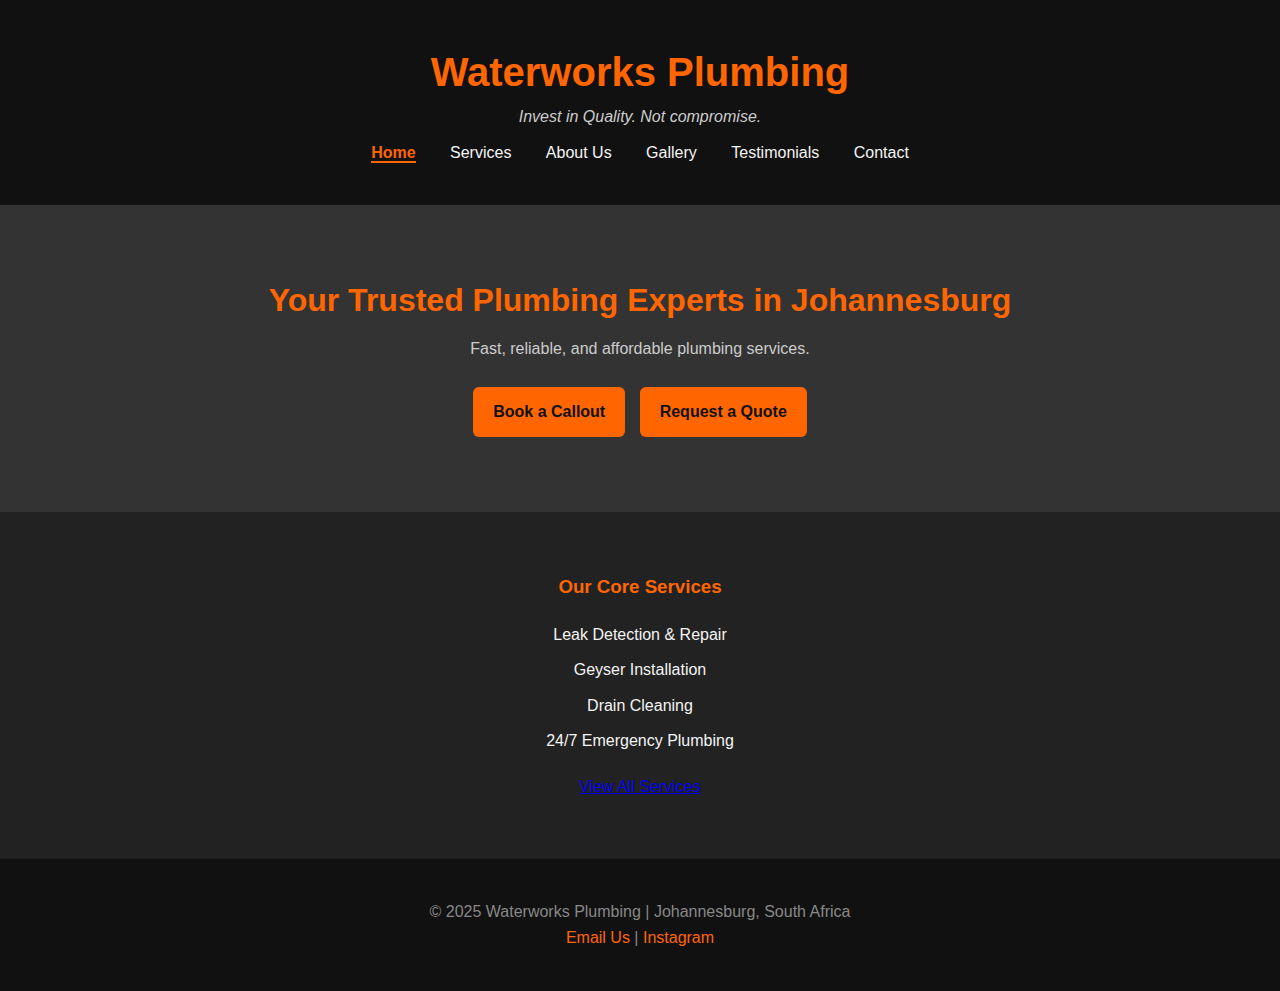
<file: index.html>
<!DOCTYPE html>
<html lang="en">
<head>
    <meta charset="UTF-8" />
    <meta name="viewport" content="width=device-width, initial-scale=1.0" />
    <title>Waterworks Plumbing</title>
    <link rel="stylesheet" href="styles.css" />
</head>
<body>
    <!-- Header Section -->
    <header>
        <div class="container">
            <h1>Waterworks Plumbing</h1>
            <p class="slogan">Invest in Quality. Not compromise.</p>
            <nav>
                <ul>
                    <li><a href="index.html" class="active">Home</a></li>
                    <li><a href="services.html">Services</a></li>
                    <li><a href="about.html">About Us</a></li>
                    <li><a href="gallery.html">Gallery</a></li>
                    <li><a href="testimonials.html">Testimonials</a></li>
                    <li><a href="contact.html">Contact</a></li>
                </ul>
            </nav>
        </div>
    </header>

    <!-- Hero Section -->
    <section class="hero">
        <div class="container">
            <h2>Your Trusted Plumbing Experts in Johannesburg</h2>
            <p>Fast, reliable, and affordable plumbing services.</p>
            <div class="buttons">
                <a href="https://wa.me/27764821485" class="btn">Book a Callout</a>
                <a href="#quote" class="btn btn-secondary">Request a Quote</a>
            </div>
        </div>
    </section>

    <!-- Services Preview -->
    <section class="services-preview">
        <div class="container">
            <h3>Our Core Services</h3>
            <ul>
                <li>Leak Detection & Repair</li>
                <li>Geyser Installation</li>
                <li>Drain Cleaning</li>
                <li>24/7 Emergency Plumbing</li>
            </ul>
            <a href="#" class="btn">View All Services</a>
        </div>
    </section>

    <!-- Footer -->
    <footer>
        <div class="container">
            <p>© 2025 Waterworks Plumbing | Johannesburg, South Africa</p>
            <p>
                <a href="mailto:1waterworksplumbing@gmail.com">Email Us</a> |
                <a href="https://www.instagram.com/waterworksplumbing_joburg/">Instagram</a>
            </p>
        </div>
    </footer>
</body>
</html>
</file>
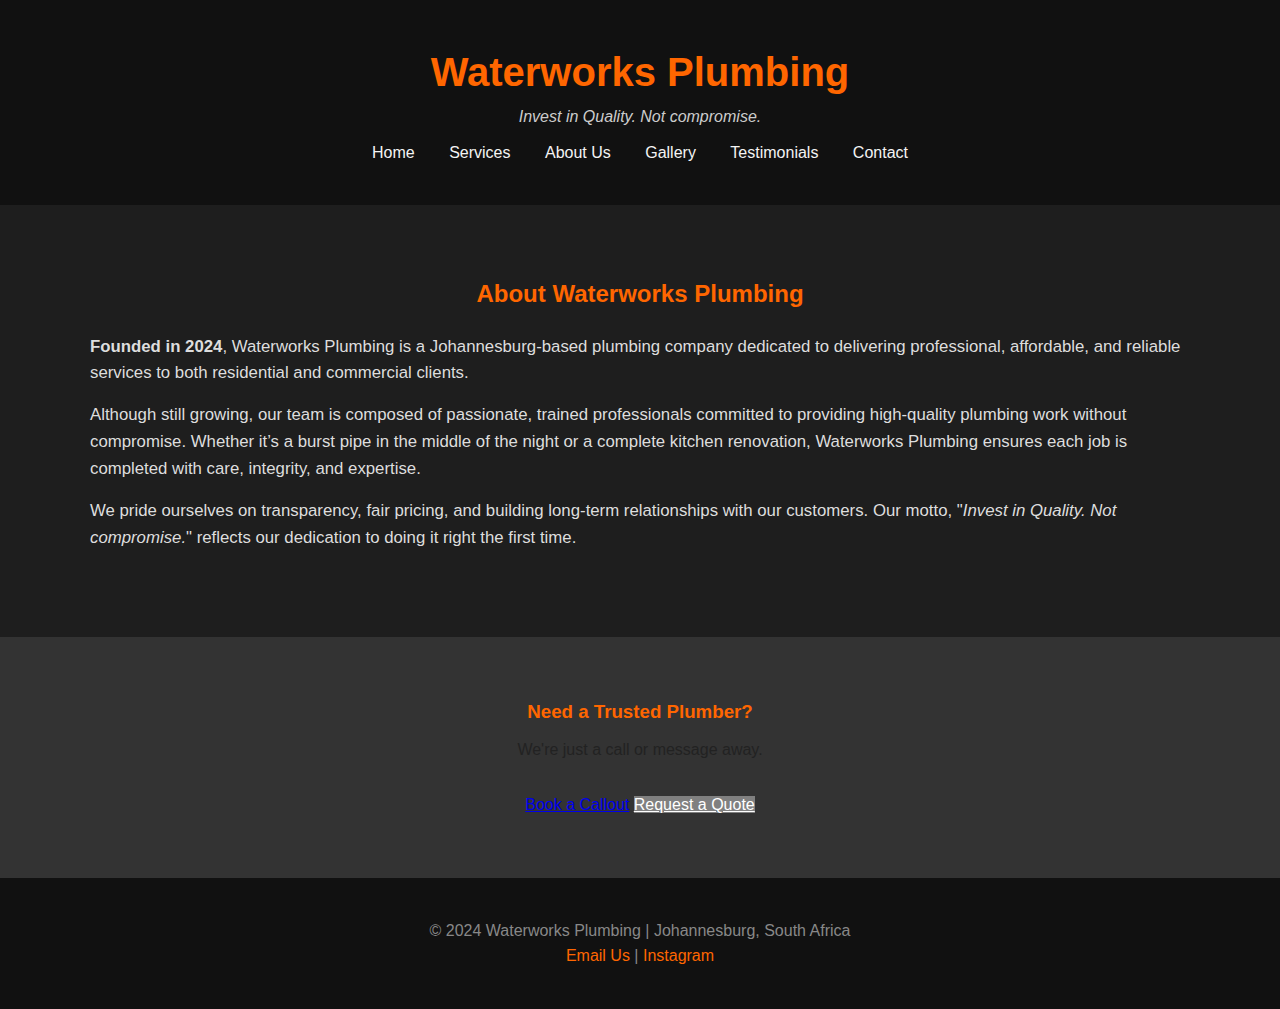
<file: about.html>
<!DOCTYPE html>
<html lang="en">
<head>
    <meta charset="UTF-8" />
    <meta name="viewport" content="width=device-width, initial-scale=1.0" />
    <title>About Us | Waterworks Plumbing</title>
    <link rel="stylesheet" href="styles.css" />
</head>
<body>
    <!-- Header -->
    <header>
        <div class="container">
            <h1>Waterworks Plumbing</h1>
            <p class="slogan">Invest in Quality. Not compromise.</p>
            <nav>
                <ul>
                    <li><a href="index.html">Home</a></li>
                    <li><a href="services.html">Services</a></li>
                    <li><a href="about.html">About Us</a></li>
                    <li><a href="gallery.html">Gallery</a></li>
                    <li><a href="testimonials.html">Testimonials</a></li>
                    <li><a href="contact.html">Contact</a></li>
                </ul>
            </nav>
        </div>
    </header>

    <!-- About Us Section -->
    <section class="about">
        <div class="container">
            <h2>About Waterworks Plumbing</h2>
            <p>
                <strong>Founded in 2024</strong>, Waterworks Plumbing is a Johannesburg-based plumbing company dedicated to delivering professional, affordable, and reliable services to both residential and commercial clients.
            </p>
            <p>
                Although still growing, our team is composed of passionate, trained professionals committed to providing high-quality plumbing work without compromise. Whether it’s a burst pipe in the middle of the night or a complete kitchen renovation, Waterworks Plumbing ensures each job is completed with care, integrity, and expertise.
            </p>
            <p>
                We pride ourselves on transparency, fair pricing, and building long-term relationships with our customers. Our motto, "<em>Invest in Quality. Not compromise.</em>" reflects our dedication to doing it right the first time.
            </p>
        </div>
    </section>

    <!-- Call to Action -->
    <section class="cta">
        <div class="container">
            <h3>Need a Trusted Plumber?</h3>
            <p>We're just a call or message away.</p>
            <div class="cta-buttons">
                <a href="https://wa.me/27764821485" class="btn">Book a Callout</a>
                <a href="index.html#quote" class="btn btn-secondary">Request a Quote</a>
            </div>
        </div>
    </section>

    <!-- Footer -->
    <footer>
        <div class="container">
            <p>© 2024 Waterworks Plumbing | Johannesburg, South Africa</p>
            <p>
                <a href="mailto:1waterworksplumbing@gmail.com">Email Us</a> |
                <a href="https://www.instagram.com/waterworksplumbing_joburg/">Instagram</a>
            </p>
        </div>
    </footer>
</body>
</html>
</file>
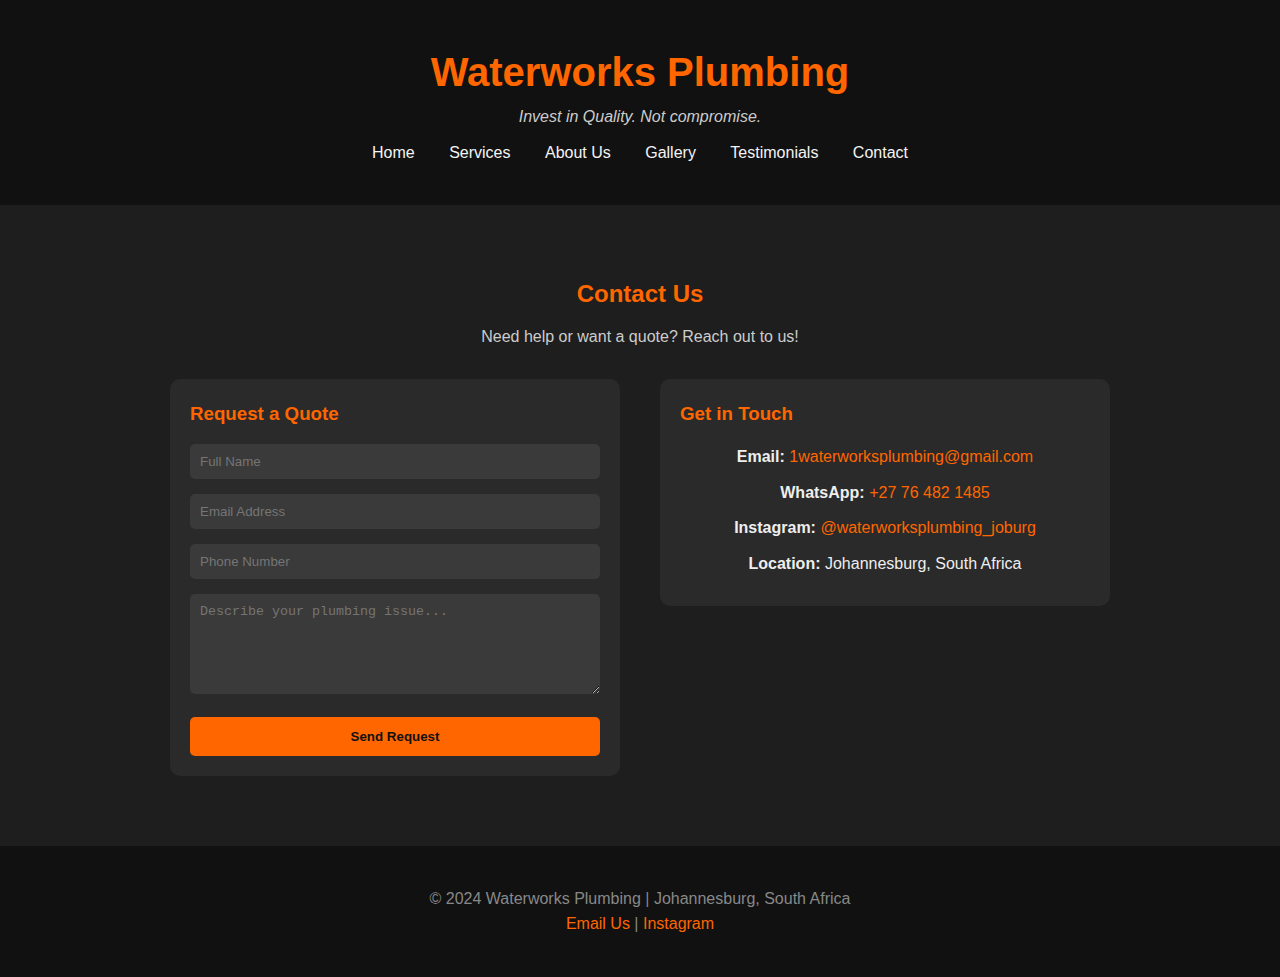
<file: contact.html>
<!DOCTYPE html>
<html lang="en">
<head>
    <meta charset="UTF-8" />
    <meta name="viewport" content="width=device-width, initial-scale=1.0" />
    <title>Contact Us | Waterworks Plumbing</title>
    <link rel="stylesheet" href="styles.css" />
</head>
<body>
    <!-- Header -->
    <header>
        <div class="container">
            <h1>Waterworks Plumbing</h1>
            <p class="slogan">Invest in Quality. Not compromise.</p>
            <nav>
                <ul>
                    <li><a href="index.html">Home</a></li>
                    <li><a href="services.html">Services</a></li>
                    <li><a href="about.html">About Us</a></li>
                    <li><a href="gallery.html">Gallery</a></li>
                    <li><a href="testimonials.html">Testimonials</a></li>
                    <li><a href="contact.html">Contact</a></li>
                </ul>
            </nav>
        </div>
    </header>

    <!-- Contact Section -->
    <section class="contact">
        <div class="container">
            <h2>Contact Us</h2>
            <p>Need help or want a quote? Reach out to us!</p>

            <div class="contact-grid">
                <!-- Contact Form -->
                <form id="quote" class="quote-form">
                    <h3>Request a Quote</h3>
                    <input type="text" placeholder="Full Name" required />
                    <input type="email" placeholder="Email Address" required />
                    <input type="tel" placeholder="Phone Number" required />
                    <textarea placeholder="Describe your plumbing issue..." required></textarea>
                    <button type="submit">Send Request</button>
                </form>

                <!-- Contact Details -->
                <div class="contact-details">
                    <h3>Get in Touch</h3>
                    <p><strong>Email:</strong> <a href="mailto:1waterworksplumbing@gmail.com">1waterworksplumbing@gmail.com</a></p>
                    <p><strong>WhatsApp:</strong> <a href="https://wa.me/27764821485">+27 76 482 1485</a></p>
                    <p><strong>Instagram:</strong> <a href="https://www.instagram.com/waterworksplumbing_joburg/" target="_blank">@waterworksplumbing_joburg</a></p>
                    <p><strong>Location:</strong> Johannesburg, South Africa</p>
                </div>
            </div>
        </div>
    </section>

    <!-- Footer -->
    <footer>
        <div class="container">
            <p>© 2024 Waterworks Plumbing | Johannesburg, South Africa</p>
            <p>
                <a href="mailto:1waterworksplumbing@gmail.com">Email Us</a> |
                <a href="https://www.instagram.com/waterworksplumbing_joburg/">Instagram</a>
            </p>
        </div>
    </footer>
</body>
</html>
</file>
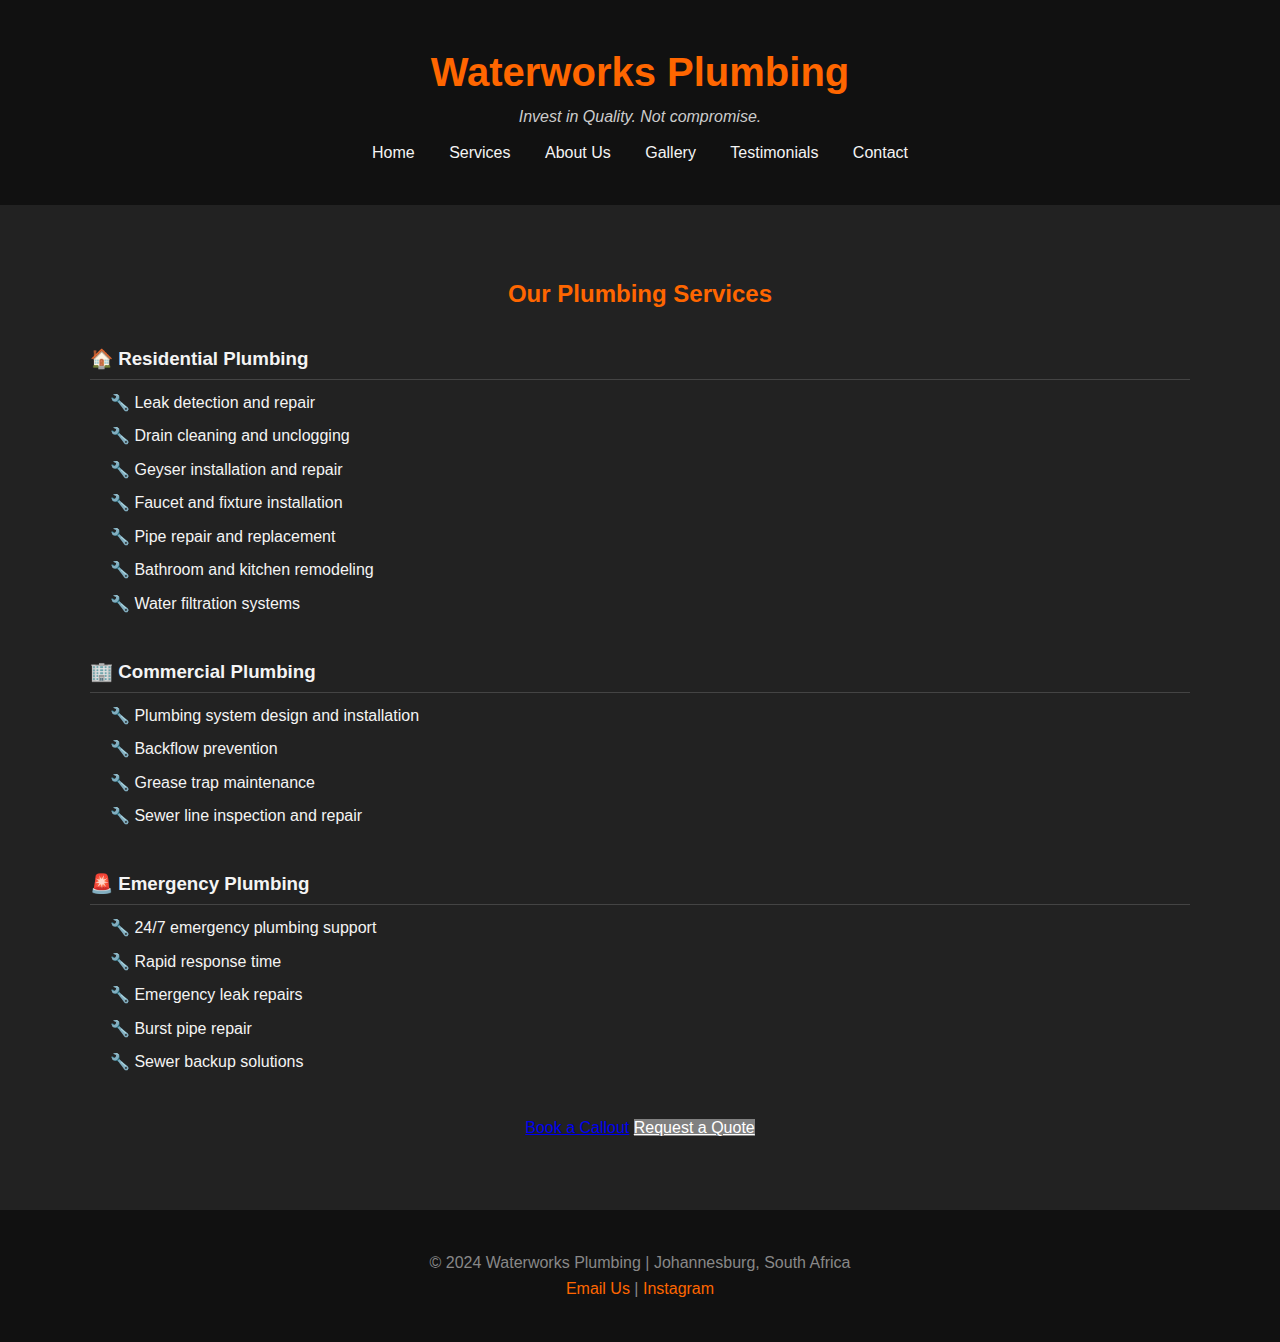
<file: services.html>
<!DOCTYPE html>
<html lang="en">
<head>
    <meta charset="UTF-8" />
    <meta name="viewport" content="width=device-width, initial-scale=1.0" />
    <title>Our Services | Waterworks Plumbing</title>
    <link rel="stylesheet" href="styles.css" />
</head>
<body>
    <!-- Header -->
    <header>
        <div class="container">
            <h1>Waterworks Plumbing</h1>
            <p class="slogan">Invest in Quality. Not compromise.</p>
            <nav>
                <ul>
                    <li><a href="index.html">Home</a></li>
                    <li><a href="services.html">Services</a></li>
                    <li><a href="about.html">About Us</a></li>
                    <li><a href="gallery.html">Gallery</a></li>
                    <li><a href="testimonials.html">Testimonials</a></li>
                    <li><a href="contact.html">Contact</a></li>
                </ul>
            </nav>
        </div>
    </header>

    <!-- Services Page Content -->
    <section class="services">
        <div class="container">
            <h2>Our Plumbing Services</h2>

            <!-- Residential Plumbing -->
            <div class="service-category">
                <h3>🏠 Residential Plumbing</h3>
                <ul>
                    <li>🔧 Leak detection and repair</li>
                    <li>🔧 Drain cleaning and unclogging</li>
                    <li>🔧 Geyser installation and repair</li>
                    <li>🔧 Faucet and fixture installation</li>
                    <li>🔧 Pipe repair and replacement</li>
                    <li>🔧 Bathroom and kitchen remodeling</li>
                    <li>🔧 Water filtration systems</li>
                </ul>
            </div>

            <!-- Commercial Plumbing -->
            <div class="service-category">
                <h3>🏢 Commercial Plumbing</h3>
                <ul>
                    <li>🔧 Plumbing system design and installation</li>
                    <li>🔧 Backflow prevention</li>
                    <li>🔧 Grease trap maintenance</li>
                    <li>🔧 Sewer line inspection and repair</li>
                </ul>
            </div>

            <!-- Emergency Plumbing -->
            <div class="service-category">
                <h3>🚨 Emergency Plumbing</h3>
                <ul>
                    <li>🔧 24/7 emergency plumbing support</li>
                    <li>🔧 Rapid response time</li>
                    <li>🔧 Emergency leak repairs</li>
                    <li>🔧 Burst pipe repair</li>
                    <li>🔧 Sewer backup solutions</li>
                </ul>
            </div>

            <!-- Call to Action -->
            <div class="cta-buttons">
                <a href="https://wa.me/27764821485" class="btn">Book a Callout</a>
                <a href="index.html#quote" class="btn btn-secondary">Request a Quote</a>
            </div>
        </div>
    </section>

    <!-- Footer -->
    <footer>
        <div class="container">
            <p>© 2024 Waterworks Plumbing | Johannesburg, South Africa</p>
            <p>
                <a href="mailto:1waterworksplumbing@gmail.com">Email Us</a> |
                <a href="https://www.instagram.com/waterworksplumbing_joburg/">Instagram</a>
            </p>
        </div>
    </footer>
</body>
</html>
</file>
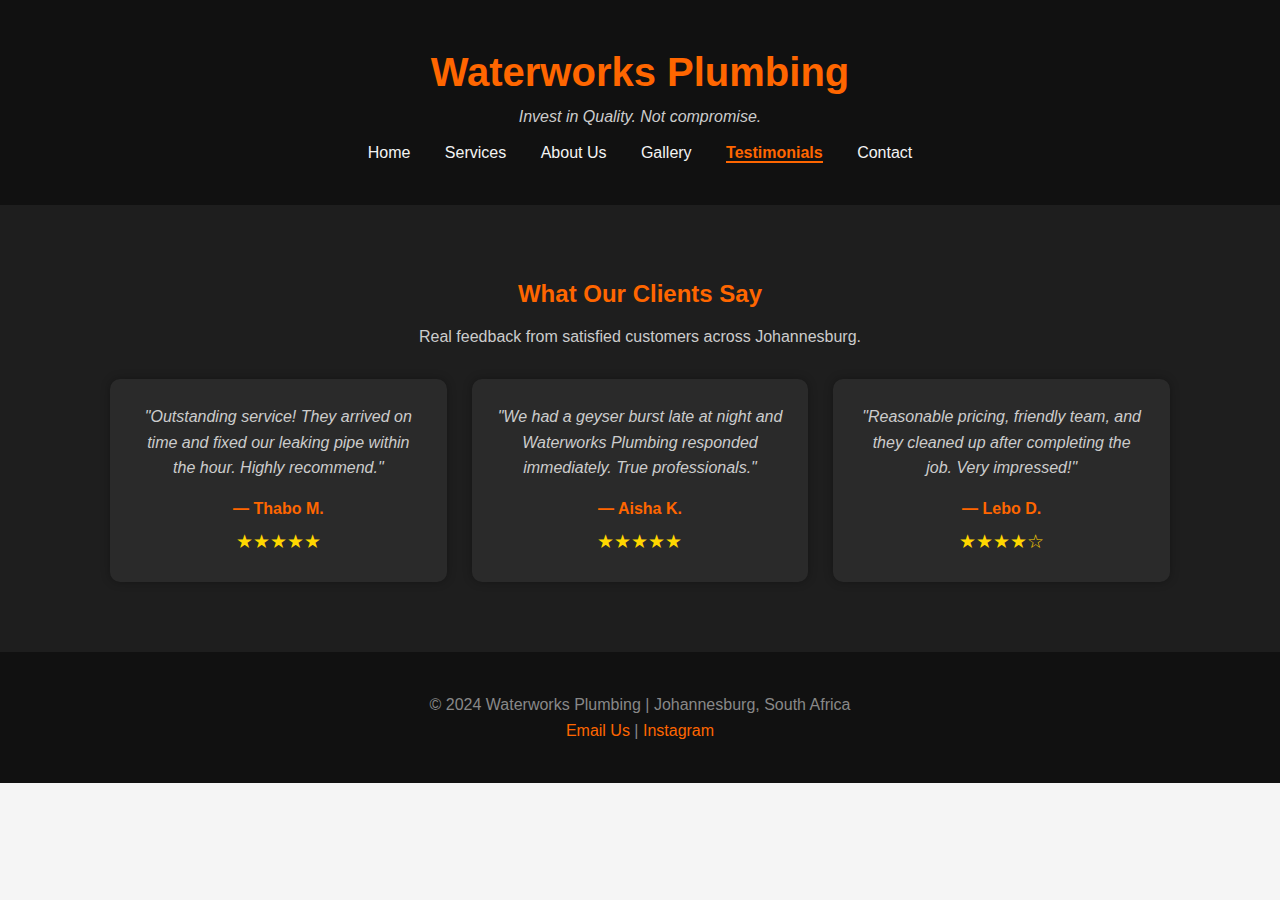
<file: testimonials.html>
<!DOCTYPE html>
<html lang="en">
<head>
    <meta charset="UTF-8" />
    <meta name="viewport" content="width=device-width, initial-scale=1.0" />
    <title>Testimonials | Waterworks Plumbing</title>
    <link rel="stylesheet" href="styles.css" />
</head>
<body>
    <!-- Header -->
    <header>
        <div class="container">
            <h1>Waterworks Plumbing</h1>
            <p class="slogan">Invest in Quality. Not compromise.</p>
            <nav>
                <ul>
                    <li><a href="index.html">Home</a></li>
                    <li><a href="services.html">Services</a></li>
                    <li><a href="about.html">About Us</a></li>
                    <li><a href="gallery.html">Gallery</a></li>
                    <li><a href="testimonials.html" class="active">Testimonials</a></li>
                    <li><a href="contact.html">Contact</a></li>
                </ul>
            </nav>
        </div>
    </header>

    <!-- Testimonials Section -->
    <section class="testimonials">
        <div class="container">
            <h2>What Our Clients Say</h2>
            <p>Real feedback from satisfied customers across Johannesburg.</p>

            <div class="testimonial-grid">
                <!-- Testimonial 1 -->
                <div class="testimonial">
                    <p>"Outstanding service! They arrived on time and fixed our leaking pipe within the hour. Highly recommend."</p>
                    <h4>— Thabo M.</h4>
                    <div class="stars">★★★★★</div>
                </div>

                <!-- Testimonial 2 -->
                <div class="testimonial">
                    <p>"We had a geyser burst late at night and Waterworks Plumbing responded immediately. True professionals."</p>
                    <h4>— Aisha K.</h4>
                    <div class="stars">★★★★★</div>
                </div>

                <!-- Testimonial 3 -->
                <div class="testimonial">
                    <p>"Reasonable pricing, friendly team, and they cleaned up after completing the job. Very impressed!"</p>
                    <h4>— Lebo D.</h4>
                    <div class="stars">★★★★☆</div>
                </div>
            </div>
        </div>
    </section>

    <!-- Footer -->
    <footer>
        <div class="container">
            <p>© 2024 Waterworks Plumbing | Johannesburg, South Africa</p>
            <p>
                <a href="mailto:1waterworksplumbing@gmail.com">Email Us</a> |
                <a href="https://www.instagram.com/waterworksplumbing_joburg/">Instagram</a>
            </p>
        </div>
    </footer>
</body>
</html>
</file>
<file: styles.css>
/* Global Reset */
* {
    margin: 0;
    padding: 0;
    box-sizing: border-box;
}

body {
    font-family: 'Segoe UI', Tahoma, Geneva, Verdana, sans-serif;
    background-color: #f5f5f5;
    color: #222;
    line-height: 1.6;
}

/* Container */
.container {
    width: 90%;
    max-width: 1100px;
    margin: auto;
    padding: 20px 0;
}

/* Header */
header {
    background-color: #111;
    padding: 20px 0;
    text-align: center;
}

header h1 {
    color: #ff6600;
    font-size: 2.5rem;
}

.slogan {
    font-style: italic;
    color: #ccc;
    margin-bottom: 10px;
}

nav ul {
    list-style: none;
    margin-top: 10px;
}

nav ul li {
    display: inline-block;
    margin: 0 15px;
}

nav ul li a {
    color: #f4f4f4;
    text-decoration: none;
    transition: color 0.3s;
}

nav ul li a:hover {
    color: #ff6600;
}

/* Hero Section */
.hero {
    background-color: #333;
    padding: 50px 0;
    text-align: center;
}

.hero h2 {
    color: #ff6600;
    font-size: 2rem;
    margin-bottom: 10px;
}

.hero p {
    color: #ccc;
    margin-bottom: 20px;
}

.buttons .btn {
    display: inline-block;
    padding: 12px 20px;
    margin: 5px;
    background-color: #ff6600;
    color: #111;
    text-decoration: none;
    font-weight: bold;
    border-radius: 6px;
    transition: background-color 0.3s;
}

.buttons .btn:hover {
    background-color: #ff9f00;
}

.btn-secondary {
    background-color: grey;
    color: #fff;
}

.btn-secondary:hover {
    background-color: #999;
}

/* Services Preview */
.services-preview {
    background-color: #222;
    padding: 40px 0;
    text-align: center;
}

.services-preview h3 {
    color: #ff6600;
    margin-bottom: 20px;
}

.services-preview ul {
    list-style: none;
    margin-bottom: 20px;
}

.services-preview ul li {
    margin: 10px 0;
    color: #f4f4f4;
}

/* Footer */
footer {
    background-color: #111;
    padding: 20px 0;
    text-align: center;
    color: #888;
}

footer a {
    color: #ff6600;
    text-decoration: none;
}

footer a:hover {
    text-decoration: underline;
}

.services {
    background-color: #222;
    padding: 50px 0;
}

.services h2 {
    text-align: center;
    color: #ff6600;
    margin-bottom: 30px;
}

.service-category {
    margin-bottom: 40px;
}

.service-category h3 {
    color: #f4f4f4;
    margin-bottom: 10px;
    border-bottom: 1px solid #444;
    padding-bottom: 5px;
}

.service-category ul {
    list-style: none;
    padding-left: 0;
}

.service-category ul li {
    margin: 8px 0;
    padding-left: 20px;
    color: #f4f4f4;
}

.cta-buttons {
    text-align: center;
    margin-top: 30px;
}

.about {
    background-color: #1e1e1e;
    padding: 50px 0;
}

.about h2 {
    color: #ff6600;
    text-align: center;
    margin-bottom: 20px;
}

.about p {
    margin: 15px 0;
    color: #ddd;
    font-size: 1.05rem;
}

.cta {
    background-color: #333;
    padding: 40px 0;
    text-align: center;
}

.cta h3 {
    color: #ff6600;
    margin-bottom: 10px;
}

.cta p {
    margin-bottom: 20px;
}

.contact {
    background-color: #1e1e1e;
    padding: 50px 0;
}

.contact h2 {
    color: #ff6600;
    text-align: center;
    margin-bottom: 10px;
}

.contact p {
    text-align: center;
    color: #ccc;
    margin-bottom: 30px;
}

.contact-grid {
    display: flex;
    flex-wrap: wrap;
    gap: 40px;
    justify-content: center;
    align-items: flex-start;
}

.quote-form, .contact-details {
    background-color: #2a2a2a;
    padding: 20px;
    border-radius: 10px;
    width: 100%;
    max-width: 450px;
}

.quote-form h3, .contact-details h3 {
    color: #ff6600;
    margin-bottom: 15px;
}

.quote-form input,
.quote-form textarea {
    width: 100%;
    padding: 10px;
    margin-bottom: 15px;
    border: none;
    border-radius: 5px;
    background-color: #3a3a3a;
    color: #fff;
}

.quote-form textarea {
    height: 100px;
    resize: vertical;
}

.quote-form button {
    width: 100%;
    padding: 12px;
    border: none;
    background-color: #ff6600;
    color: #111;
    font-weight: bold;
    border-radius: 5px;
    cursor: pointer;
    transition: background-color 0.3s;
}

.quote-form button:hover {
    background-color: #ff9f00;
}

.contact-details p {
    margin: 10px 0;
    color: #eee;
}

.contact-details a {
    color: #ff6600;
    text-decoration: none;
}

.contact-details a:hover {
    text-decoration: underline;
}

.gallery {
    background-color: #1e1e1e;
    padding: 50px 0;
    text-align: center;
}

.gallery h2 {
    color: #ff6600;
    margin-bottom: 10px;
}

.gallery p {
    color: #ccc;
    margin-bottom: 30px;
}

.gallery-grid {
    display: grid;
    grid-template-columns: repeat(auto-fit, minmax(280px, 1fr));
    gap: 20px;
    padding: 0 10px;
}

.gallery-grid img {
    width: 100%;
    border-radius: 10px;
    transition: transform 0.3s ease;
}

.gallery-grid img:hover {
    transform: scale(1.03);
}

.gallery-cta {
    margin-top: 30px;
}

.gallery-cta p {
    margin-bottom: 10px;
    color: #eee;
}

.testimonials {
    background-color: #1e1e1e;
    padding: 50px 0;
    text-align: center;
}

.testimonials h2 {
    color: #ff6600;
    margin-bottom: 10px;
}

.testimonials p {
    color: #ccc;
    margin-bottom: 30px;
}

.testimonial-grid {
    display: grid;
    grid-template-columns: repeat(auto-fit, minmax(300px, 1fr));
    gap: 25px;
    padding: 0 20px;
}

.testimonial {
    background-color: #2a2a2a;
    padding: 25px;
    border-radius: 10px;
    color: #eee;
    box-shadow: 0 0 10px rgba(0,0,0,0.3);
}

.testimonial p {
    font-style: italic;
    margin-bottom: 15px;
}

.testimonial h4 {
    margin-bottom: 5px;
    font-weight: bold;
    color: #ff6600;
}

.stars {
    color: gold;
    font-size: 1.2rem;
}

nav ul li a.active {
    border-bottom: 2px solid #ff6600;
    color: #ff6600;
    font-weight: bold;
}
</file>
